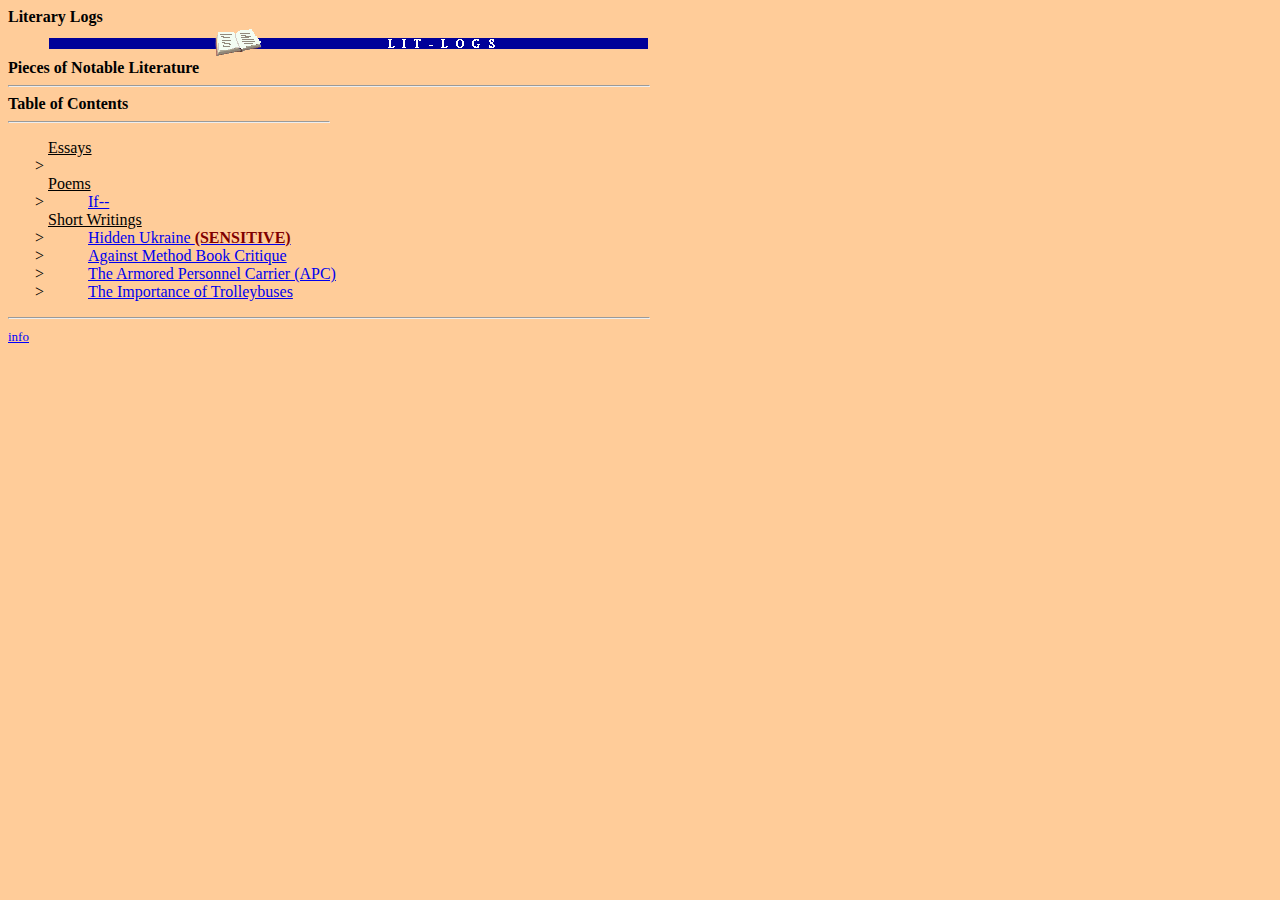
<file: index.htm>
<!DOCTYPE html>
<html>
  <head>
    <meta charset="utf-8">
    <meta http-equiv="X-UA-Compatible" content="IE=edge">
    <title>Lit-Logs</title>
    <meta name="description" content="">
    <meta name="viewport" content="width=device-width, initial-scale=1">
    <link rel="stylesheet" href="style.css">
  </head>
  <body bgcolor="#ffcc99">
    <b>Literary Logs</b>
    <br>
    <img src="icon.gif" style="float:right;">
    <b>Pieces of Notable Literature</b>
    <hr width="640" align="left">
    <b>Table of Contents</b>
    <hr width="320" align="left">
    <ul>
      <u>Essays</u>
      <li><a href=""></a></li>
      <u>Poems</u>
      <li class="indent"><a href="lit/poems/if.htm">If--</a></li>
      <u>Short Writings</u>
      <li class="indent"><a href="lit/s_write/unseen_ukraine.htm">Hidden Ukraine <b id="dd">(SENSITIVE)</b></a></li>
      <li class="indent"><a href="lit/s_write/against_method.htm">Against Method Book Critique</a></li>
      <li class="indent"><a href="lit/s_write/apcs.htm">The Armored Personnel Carrier (APC)</a></li>
      <li class="indent"><a href="lit/s_write/trolleybus.htm">The Importance of Trolleybuses</a></li>
    </ul>
    <!--Keep everything below at the very bottom-->
    <hr width="640" align="left">
    <div>
      <font size="-1">
        <u><a href="info.htm" id="a">info</a></u>
      </font>
    </div>
  </body>
</html>
</file>
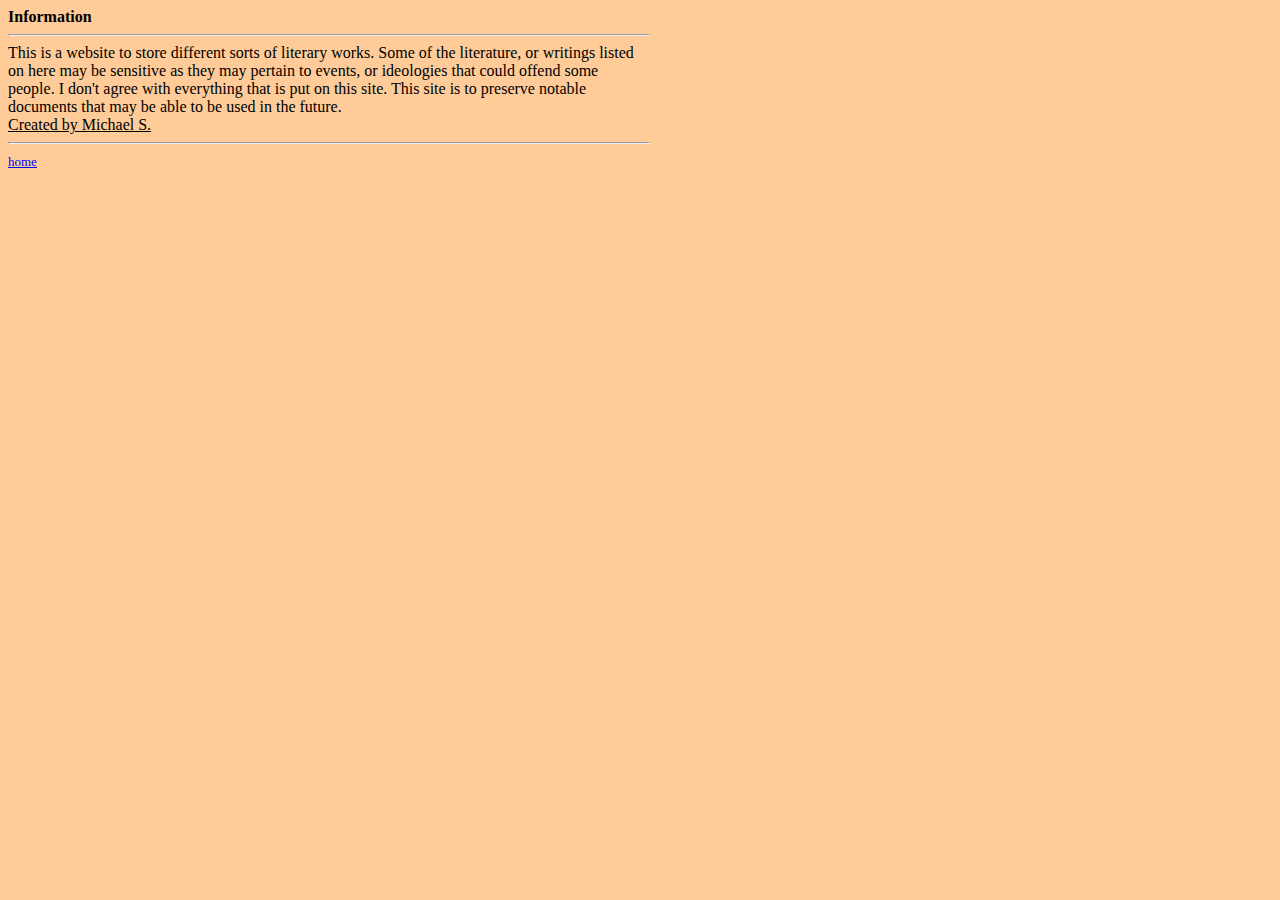
<file: info.htm>
<!DOCTYPE html>
<html>
  <head>
    <meta charset="utf-8">
    <meta http-equiv="X-UA-Compatible" content="IE=edge">
    <title>Lit-Logs</title>
    <meta name="description" content="">
    <meta name="viewport" content="width=device-width, initial-scale=1">
    <link rel="stylesheet" href="style.css">
  </head>
  <body bgcolor="#ffcc99">
    <b>Information</b>
    <hr width="640" align="left">
    This is a website to store different sorts of literary works. Some of the literature, or writings listed on here may be sensitive as they
    may pertain to events, or ideologies that could offend some people. I don't agree with everything that is put on this site. This site
    is to preserve notable documents that may be able to be used in the future.
    <br>
    <u>Created by Michael S.</u>
    <!--Keep everything below at the very bottom-->
    <hr width="640" align="left">
    <div>
      <font size="-1">
        <u><a href="index.htm" id="a">home</a></u>
      </font>
    </div>
  </body>
</html>
</file>
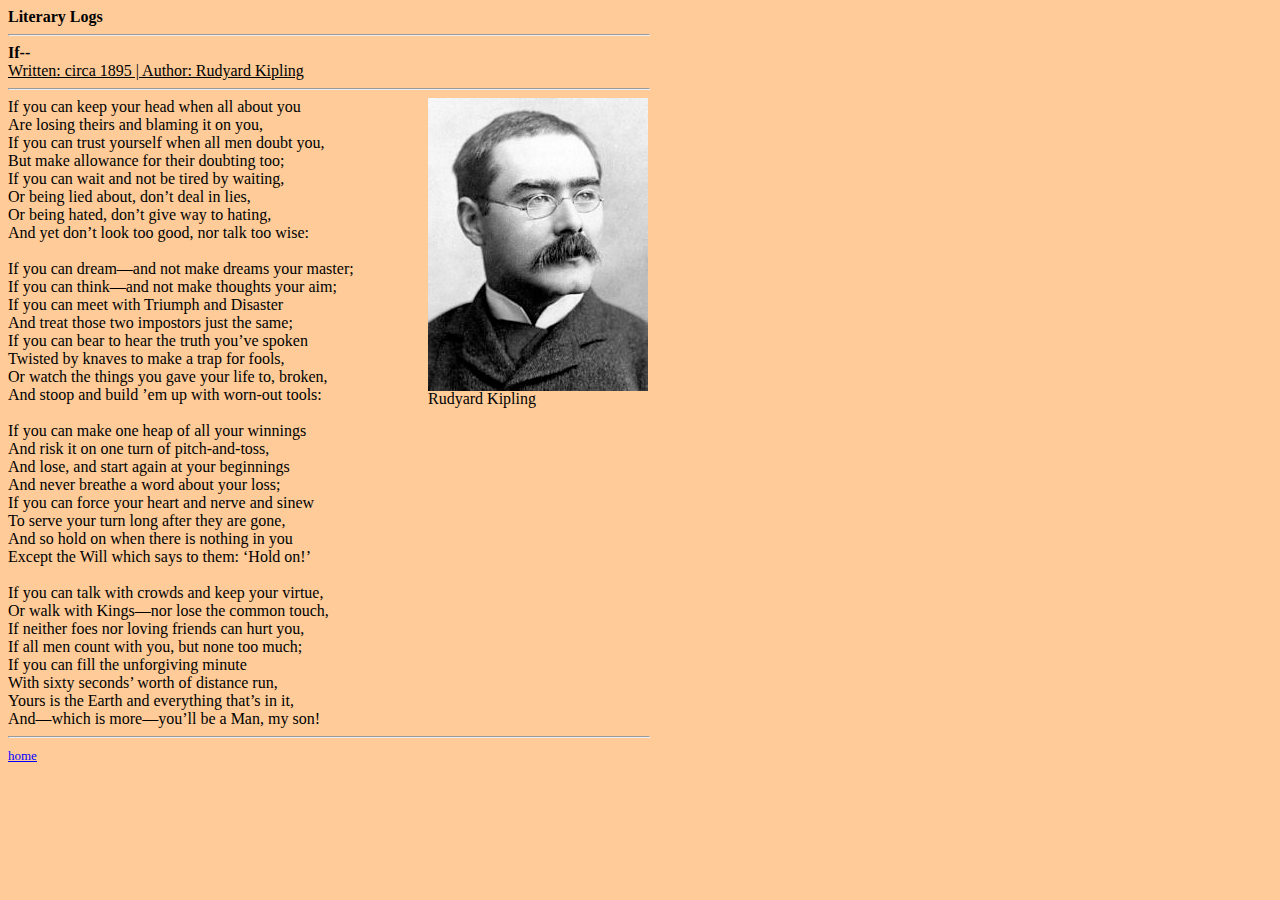
<file: lit/poems/if.htm>
<!DOCTYPE html>
<html lang="en">
<head>
  <meta charset="UTF-8">
  <meta http-equiv="X-UA-Compatible" content="IE=edge">
  <meta name="viewport" content="width=device-width, initial-scale=1.0">
  <title>Lit-Logs</title>
  <link rel="stylesheet" href="/style.css">
</head>
<body>
  <b>Literary Logs</b>
  <hr width="640" align="left">
  <b>If--</b>
  <br>
  <u>Written: circa 1895 | Author: Rudyard Kipling</u>
  <hr width="640" align="left">
  <div style="float:right;">
    <img src="rudyard.bmp" alt="Portrait Of Rudyard Kipling">
    <p style="margin-top:-5px;">Rudyard Kipling</p>
  </div>
  If you can keep your head when all about you
  <br>  
  Are losing theirs and blaming it on you,
  <br>   
  If you can trust yourself when all men doubt you,
  <br>
  But make allowance for their doubting too;
  <br>
  If you can wait and not be tired by waiting,
  <br>
  Or being lied about, don’t deal in lies,
  <br>
  Or being hated, don’t give way to hating,
  <br>
  And yet don’t look too good, nor talk too wise:
  <br>
  <br>
  If you can dream—and not make dreams your master;
  <br>  
  If you can think—and not make thoughts your aim;
  <br>   
  If you can meet with Triumph and Disaster
  <br>
  And treat those two impostors just the same;
  <br>   
  If you can bear to hear the truth you’ve spoken
  <br>
  Twisted by knaves to make a trap for fools,
  <br>
  Or watch the things you gave your life to, broken,
  <br>
  And stoop and build ’em up with worn-out tools:
  <br>
  <br>
  If you can make one heap of all your winnings
  <br>
  And risk it on one turn of pitch-and-toss,
  <br>
  And lose, and start again at your beginnings
  <br>
  And never breathe a word about your loss;
  <br>
  If you can force your heart and nerve and sinew
  <br>
  To serve your turn long after they are gone,
  <br>
  And so hold on when there is nothing in you
  <br>
  Except the Will which says to them: ‘Hold on!’
  <br>
  <br>
  If you can talk with crowds and keep your virtue,
  <br>
  Or walk with Kings—nor lose the common touch,
  <br>
  If neither foes nor loving friends can hurt you,
  <br>
  If all men count with you, but none too much;
  <br>
  If you can fill the unforgiving minute
  <br>
  With sixty seconds’ worth of distance run,
  <br>   
  Yours is the Earth and everything that’s in it,
  <br>   
  And—which is more—you’ll be a Man, my son!
  <br>
  <hr width="640" align="left">
  <font size="-1">
    <u><a href="/index.htm" id="a">home</a></u>
  </font>
</body>
</html>
</file>
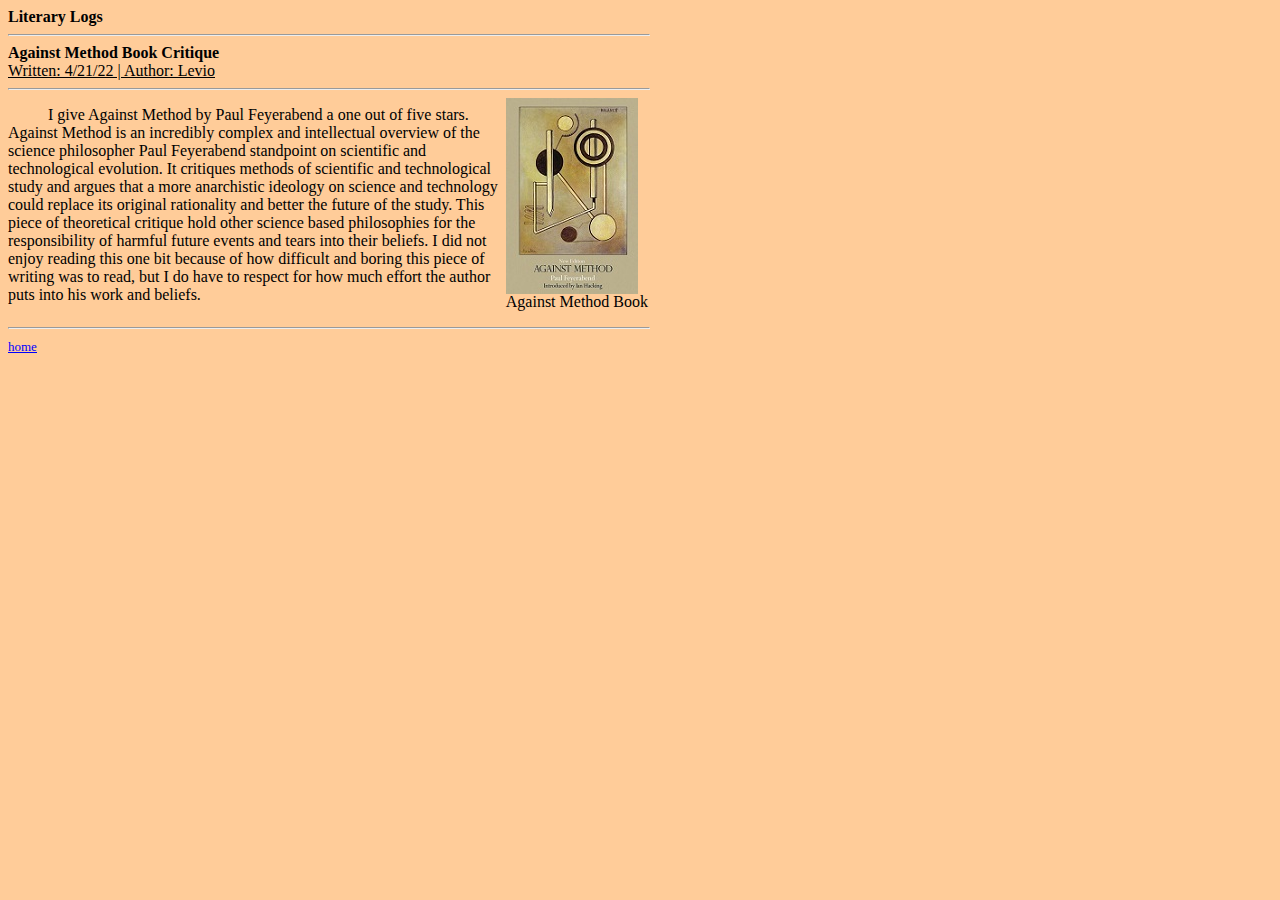
<file: lit/s_write/against_method.htm>
<!DOCTYPE html>
<html lang="en">
<head>
  <meta charset="UTF-8">
  <meta http-equiv="X-UA-Compatible" content="IE=edge">
  <meta name="viewport" content="width=device-width, initial-scale=1.0">
  <title>Lit-Logs</title>
  <link rel="stylesheet" href="/style.css">
</head>
<body>
  <b>Literary Logs</b>
  <hr width="640" align="left">
  <b>Against Method Book Critique</b>
  <br>
  <u>Written: 4/21/22 | Author: Levio</u>
  <hr width="640" align="left">
  <div style="float:right;">
    <img src="against_m.jpg" alt="Against Method Cover">
    <p style="margin-top:-5px;">Against Method Book</p>
  </div>
  <p class="tab">
    I give Against Method by Paul Feyerabend a one out of five stars. Against Method is an incredibly complex and intellectual overview of the science philosopher Paul Feyerabend standpoint on scientific and technological evolution. It critiques methods of scientific and technological study and argues that a more anarchistic ideology on science and technology could replace its original rationality and better the future of the study. This piece of theoretical critique hold other science based philosophies for the responsibility of harmful future events and tears into their beliefs. I did not enjoy reading this one bit because of how difficult and boring this piece of writing was to read, but I do have to respect for how much effort the author puts into his work and beliefs.
  </p>
  <hr width="640" align="left">
  <font size="-1">
    <u><a href="/index.htm" id="a">home</a></u>
  </font>
</body>
</file>
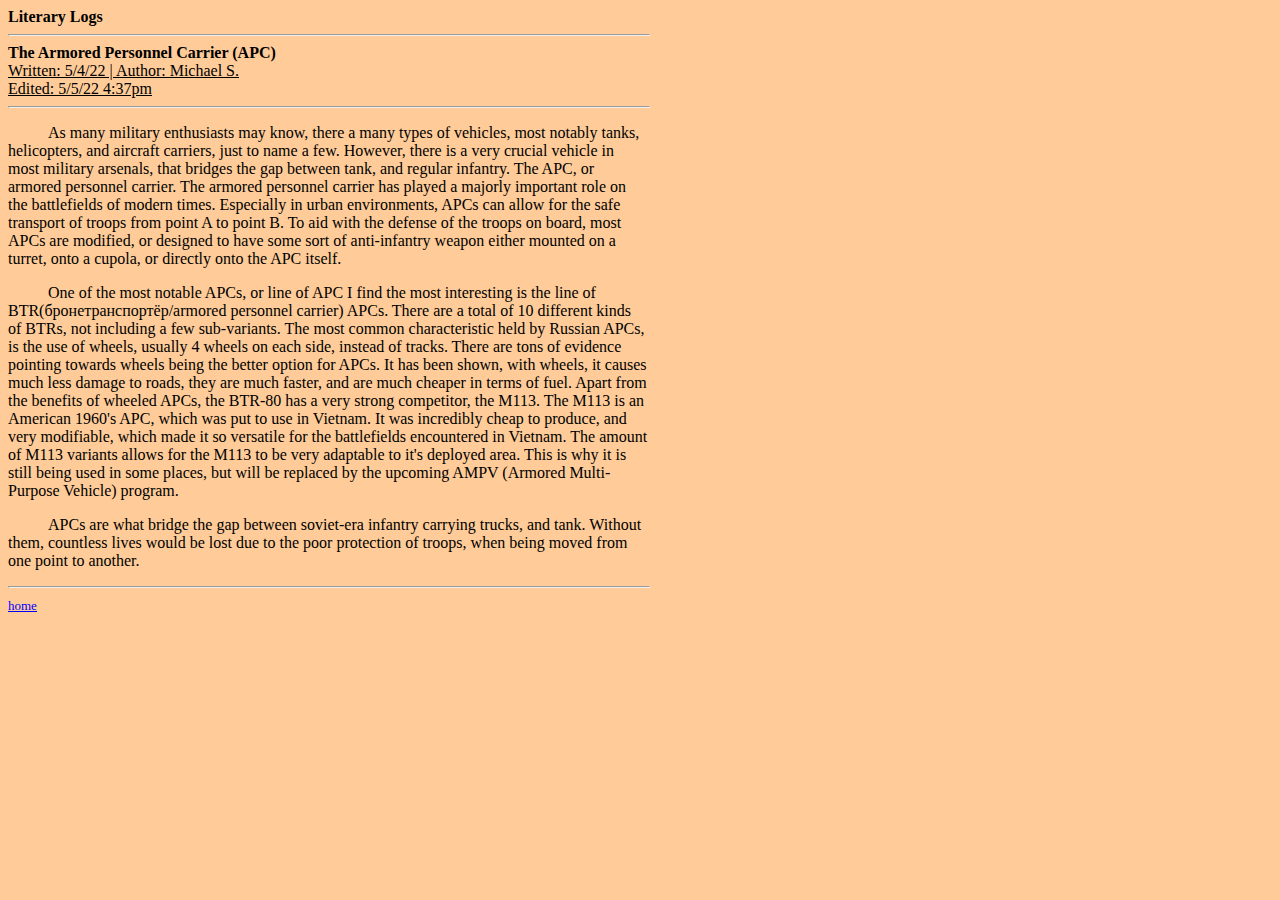
<file: lit/s_write/apcs.htm>
<!DOCTYPE html>
<html lang="en">
<head>
  <meta charset="UTF-8">
  <meta http-equiv="X-UA-Compatible" content="IE=edge">
  <meta name="viewport" content="width=device-width, initial-scale=1.0">
  <title>Lit-Logs</title>
  <link rel="stylesheet" href="/style.css">
</head>
<body>
  <b>Literary Logs</b>
  <hr width="640" align="left">
  <b>The Armored Personnel Carrier (APC)</b>
  <br>
  <u>Written: 5/4/22 | Author: Michael S.</u>
  <br>
  <u>Edited: 5/5/22 4:37pm</u>
  <hr width="640" align="left">
  <!--<div style="float:right;">
    <img src="against_m.jpg" alt="Against Method Cover">
    <p style="margin-top:-5px;">Against Method Book</p>
  </div>-->
<p class="tab">As many military enthusiasts may know, there a many types of vehicles, most notably tanks, helicopters, and aircraft carriers, just to name a few.
    However, there is a very crucial vehicle in most military arsenals, that bridges the gap between tank, and regular infantry. The APC,
    or armored personnel carrier. The armored personnel carrier has played a majorly important role on the battlefields of modern times.
    Especially in urban environments, APCs can allow for the safe transport of troops from point A to point B. To aid with the defense of
    the troops on board, most APCs are modified, or designed to have some sort of anti-infantry weapon either mounted on a turret, onto
    a cupola, or directly onto the APC itself.
</p>
<p class="tab">
	One of the most notable APCs, or line of APC I find the most interesting is the line of BTR(бронетранспортёр/armored personnel carrier) APCs.
There are a total of 10 different kinds of BTRs, not including a few sub-variants. The most common characteristic held by Russian APCs, is the use
of wheels, usually 4 wheels on each side, instead of tracks. There are tons of evidence pointing towards wheels being the better option for APCs.
It has been shown, with wheels, it causes much less damage to roads, they are much faster, and are much cheaper in terms of fuel. Apart from the
benefits of wheeled APCs, the BTR-80 has a very strong competitor, the M113. The M113 is an American 1960's APC, which was put to use in Vietnam.
It was incredibly cheap to produce, and very modifiable, which made it so versatile for the battlefields encountered in Vietnam. The amount of M113
variants allows for the M113 to be very adaptable to it's deployed area. This is why it is still being used in some places, but will be replaced by
the upcoming AMPV (Armored Multi-Purpose Vehicle) program. 
</p>
<p class="tab">
	APCs are what bridge the gap between soviet-era infantry carrying trucks, and tank. Without them, countless lives would be lost due to the poor protection
of troops, when being moved from one point to another.
</p>
  <hr width="640" align="left">
  <font size="-1">
    <u><a href="/index.htm" id="a">home</a></u>
  </font>
</body>
</file>
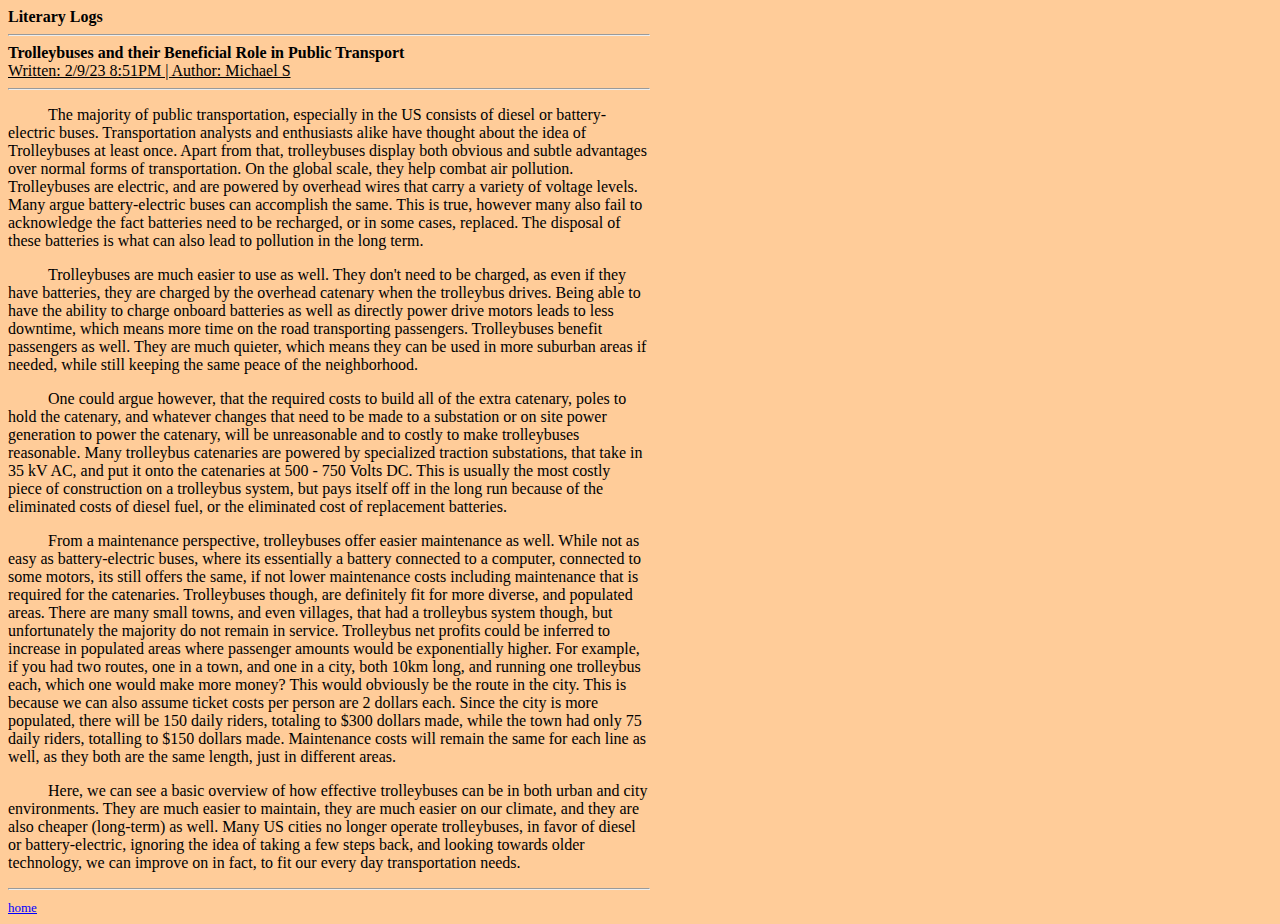
<file: lit/s_write/trolleybus.htm>
<!DOCTYPE html>
<html lang="en">
<head>
  <meta charset="UTF-8">
  <meta http-equiv="X-UA-Compatible" content="IE=edge">
  <meta name="viewport" content="width=device-width, initial-scale=1.0">
  <title>Lit-Logs</title>
  <link rel="stylesheet" href="/style.css">
</head>
<body>
  <b>Literary Logs</b>
  <hr width="640" align="left">
  <b>Trolleybuses and their Beneficial Role in Public Transport</b>
  <br>
  <u>Written: 2/9/23 8:51PM | Author: Michael S</u>
  <hr width="640" align="left">
  <p class="tab">
    The majority of public transportation, especially in the US consists of diesel or battery-electric buses.
	Transportation analysts and enthusiasts alike have thought about the idea of Trolleybuses at least once.
	Apart from that, trolleybuses display both obvious and subtle advantages over normal forms of transportation.
	On the global scale, they help combat air pollution. Trolleybuses are electric, and are powered by overhead wires
	that carry a variety of voltage levels. Many argue battery-electric buses can accomplish the same. This is true,
	however many also fail to acknowledge the fact batteries need to be recharged, or in some cases, replaced. The disposal
	of these batteries is what can also lead to pollution in the long term.
  </p>
  <p class="tab">
    Trolleybuses are much easier to use as well. They don't need to be charged, as even if they have batteries, they are charged
	by the overhead catenary when the trolleybus drives. Being able to have the ability to charge onboard batteries as well as directly
	power drive motors leads to less downtime, which means more time on the road transporting passengers. Trolleybuses benefit passengers
	as well. They are much quieter, which means they can be used in more suburban areas if needed, while still keeping the same peace
	of the neighborhood.
  </p>
  <p class="tab">
	One could argue however, that the required costs to build all of the extra catenary, poles to hold the catenary, and whatever
	changes that need to be made to a substation or on site power generation to power the catenary, will be unreasonable and to
	costly to make trolleybuses reasonable. Many trolleybus catenaries are powered by specialized traction substations, that take
	in 35 kV AC, and put it onto the catenaries at 500 - 750 Volts DC. This is usually the most costly piece of construction on
	a trolleybus system, but pays itself off in the long run because of the eliminated costs of diesel fuel, or the eliminated cost
	of replacement batteries.
  </p>
  <p class="tab">
	From a maintenance perspective, trolleybuses offer easier maintenance as well. While not as easy as battery-electric buses, where its
	essentially a battery connected to a computer, connected to some motors, its still offers the same, if not lower maintenance costs
	including maintenance that is required for the catenaries. Trolleybuses though, are definitely fit for more diverse, and populated areas.
	There are many small towns, and even villages, that had a trolleybus system though, but unfortunately the majority do not remain in service.
	Trolleybus net profits could be inferred to increase in populated areas where passenger amounts would be exponentially higher. For example, if
	you had two routes, one in a town, and one in a city, both 10km long, and running one trolleybus each, which one would make more money? This
	would obviously be the route in the city. This is because we can also assume ticket costs per person are 2 dollars each. Since the city is
	more populated, there will be 150 daily riders, totaling to $300 dollars made, while the town had only 75 daily riders, totalling to $150 dollars made.
	Maintenance costs will remain the same for each line as well, as they both are the same length, just in different areas.
  </p>
  <p class="tab">
	Here, we can see a basic overview of how effective trolleybuses can be in both urban and city environments. They are much easier to maintain,
	they are much easier on our climate, and they are also cheaper (long-term) as well. Many US cities no longer operate trolleybuses, in favor of
	diesel or battery-electric, ignoring the idea of taking a few steps back, and looking towards older technology, we can improve on in fact, to fit our
	every day transportation needs.
  </p>
  <hr width="640" align="left">
  <font size="-1">
    <u><a href="/index.htm" id="a">home</a></u>
  </font>
</body>
</file>
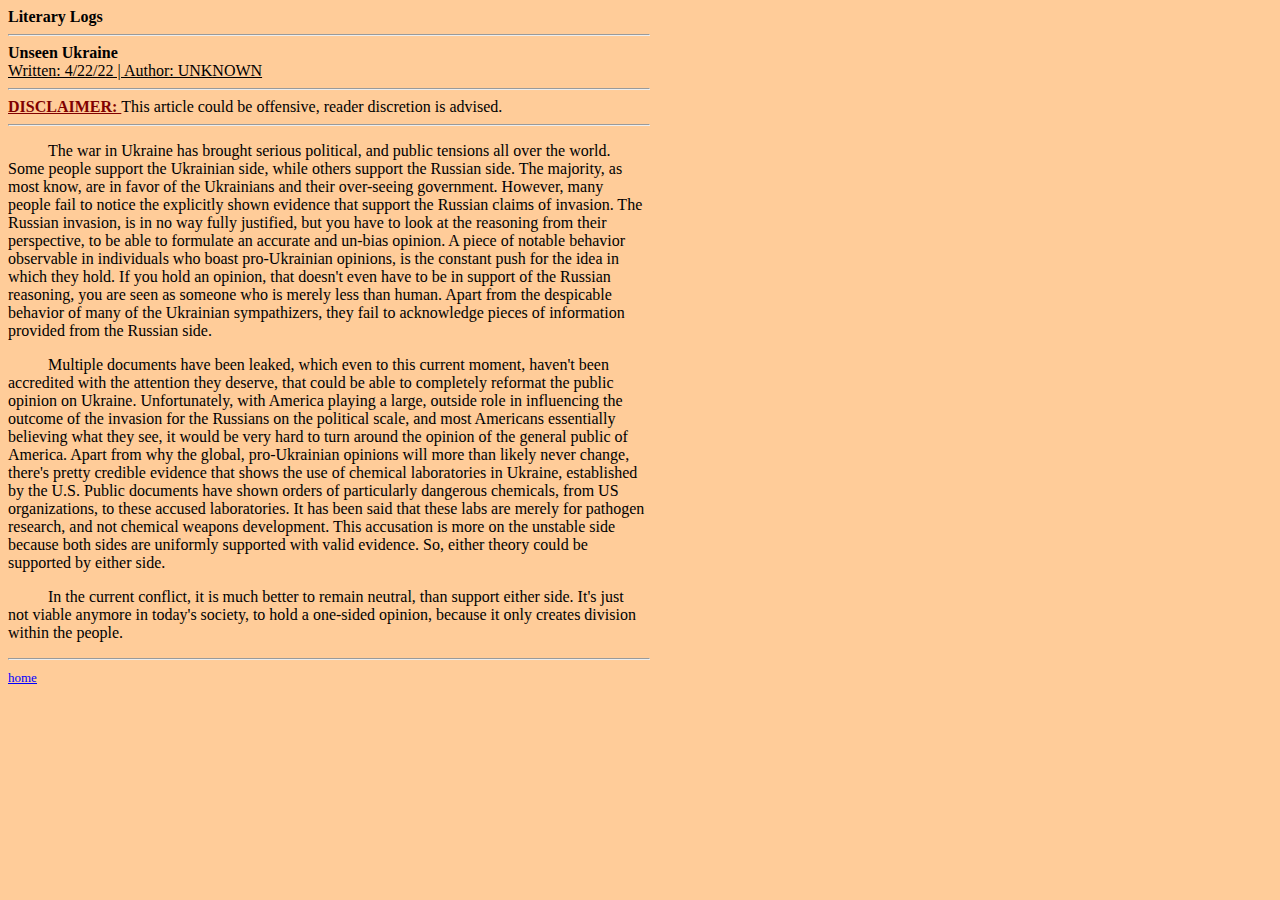
<file: lit/s_write/unseen_ukraine.htm>
<!DOCTYPE html>
<html lang="en">
<head>
  <meta charset="UTF-8">
  <meta http-equiv="X-UA-Compatible" content="IE=edge">
  <meta name="viewport" content="width=device-width, initial-scale=1.0">
  <title>Lit-Logs</title>
  <link rel="stylesheet" href="/style.css">
</head>
<body>
  <b>Literary Logs</b>
  <hr width="640" align="left">
  <b>Unseen Ukraine</b>
  <br>
  <u>Written: 4/22/22 | Author: UNKNOWN</u>
  <hr width="640" align="left">
  <span><b id="dd"><u>DISCLAIMER: </u></b>This article could be offensive, reader discretion is advised.</span>
  <hr width="640" align="left">
  <p class="tab">The war in Ukraine has brought serious political, and public tensions all over the world. Some people support the Ukrainian side, while others support the Russian side. 
The majority, as most know, are in favor of the Ukrainians and their over-seeing government. 
However, many people fail to notice the explicitly shown evidence that support the Russian claims of invasion. 
The Russian invasion, is in no way fully justified, but you have to look at the reasoning from their perspective, to be able to formulate an accurate and un-bias opinion. 
A piece of notable behavior observable in individuals who boast pro-Ukrainian opinions, is the constant push for the idea in which they hold. If you hold an opinion,
that doesn't even have to be in support of the Russian reasoning, you are seen as someone who is merely less than human. Apart from the despicable
behavior of many of the Ukrainian sympathizers, they fail to acknowledge pieces of information provided from the Russian side.
</p>
<p class="tab">
Multiple documents have been leaked, which even to this current moment, haven't been accredited with the attention they deserve, that
could be able to completely reformat the public opinion on Ukraine. Unfortunately, with America playing a large, outside role in influencing
the outcome of the invasion for the Russians on the political scale, and most Americans essentially believing what they see, it would be very hard
to turn around the opinion of the general public of America. Apart from why the global, pro-Ukrainian opinions will more than likely never
change, there's pretty credible evidence that shows the use of chemical laboratories in Ukraine, established by the U.S. Public documents have shown
orders of particularly dangerous chemicals, from US organizations, to these accused laboratories. It has been said that these labs are merely
for pathogen research, and not chemical weapons development. This accusation is more on the unstable side because both sides are uniformly supported with
valid evidence. So, either theory could be supported by either side.
</p>
<p class="tab">
In the current conflict, it is much better to remain neutral, than support either side. It's just not viable anymore in today's society, to hold
a one-sided opinion, because it only creates division within the people.
</p>
<hr width="640" align="left">
<font size="-1">
  <u><a href="/index.htm" id="a">home</a></u>
</font>
</body>
</html>
</file>
<file: style.css>
li {
  list-style-type: "> ";
}

#a {
  color: blue;
}

body {
  background-color: #ffcc99;
  max-width: 640px;
}

.tab { text-indent: 40px; }
.indent { text-indent: 40px; }

#dd {
  color: maroon;
}

#fdhda {
  width:25%;
  height:25%;
  float:right;
}
</file>
